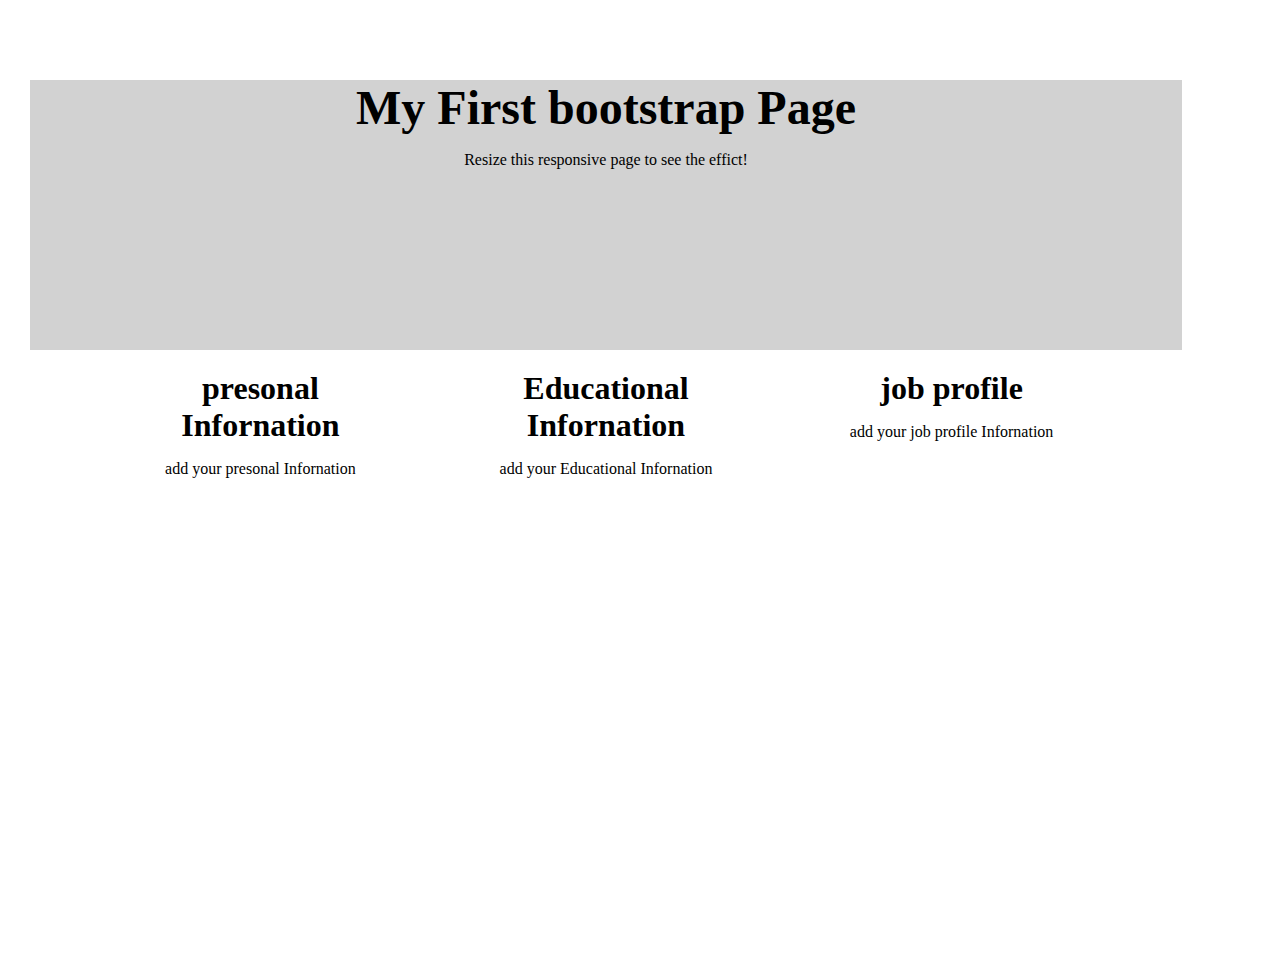
<file: Bootstrap/index.html>
<!DOCTYPE html>
<html lang="en">

<head>
    <meta charset="UTF-8">
    <meta name="viewport" content="width=device-width, initial-scale=1.0">
    <title>bootstrap</title>
    <style>
        * {
            margin: 0;
            padding: 0;
            box-sizing: border-box;
        }

        html,
        body {
            width: 100%;
            height: 100%;
        }

        .main,
        .info {

            width: 90%;
            margin: 20px 30px;
            height: 30%;

            background-color: #d2d2d2;
        }


        .main h1 {

            text-align: center;
            margin-top: 5rem;
            font-size: 3rem;
        }

        .main p {

            text-align: center;
            margin-top: 1rem;

        }

        .info {
            background-color: #fff;

            display: flex;
            justify-content: space-evenly;

        }

        .info h1 {

            text-align: center;

            font-size: 2rem;
        }

        .info p {

            text-align: center;
            margin-top: 1rem;

        }

        .info div {
            width: 20%;
            height: 100%;

        }
    </style>
</head>

<body>
    <div class="main">
        <h1>My First bootstrap Page</h1>
        <p>Resize this responsive page to see the effict!</p>
    </div>
    <div class="info">
        <div>
            <h1>
                presonal Infornation
            </h1>
            <p>add your presonal Infornation</p>
        </div>
        <div>
            <h1>
                Educational Infornation
            </h1>
            <p>add your Educational Infornation</p>
        </div>
        <div>
            <h1>
                job profile
            </h1>
            <p>add your job profile Infornation</p>
        </div>
    </div>
</body>

</html>
</file>
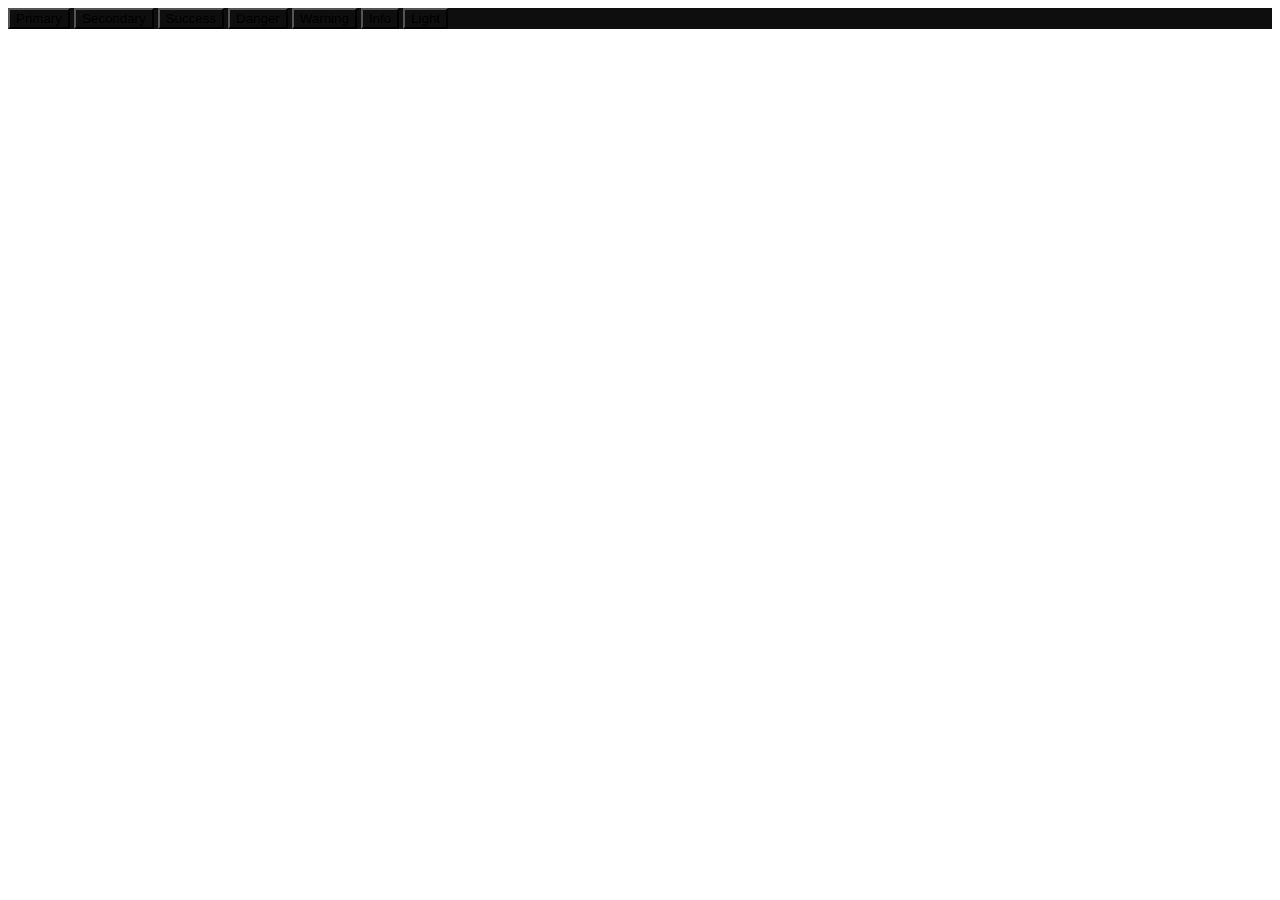
<file: button/index.html>
<!DOCTYPE html>
<html lang="en">

<head>
    <meta charset="UTF-8">
    <meta name="viewport" content="width=device-width, initial-scale=1.0">
    <title>Document</title>
    <style>
        .btn{
            background-color: #0f0e0e;
        }
    </style>
    <link href="https://cdn.jsdelivr.net/npm/bootstrap@5.0.2/dist/css/bootstrap.min.css" rel="stylesheet" integrity="sha384-EVSTQN3/azprG1Anm3QDgpJLIm9Nao0Yz1ztcQTwFspd3yD65VohhpuuCOmLASjC" crossorigin="anonymous">

</head>

<body>
    <div class="btn">
        <button type="button" class="btn btn-primary">Primary</button>
        <button type="button" class="btn btn-secondary">Secondary</button>
        <button type="button" class="btn btn-success">Success</button>
        <button type="button" class="btn btn-danger">Danger</button>
        <button type="button" class="btn btn-warning">Warning</button>
        <button type="button" class="btn btn-info">Info</button>
        <button type="button" class="btn btn-light">Light</button>
        
    </div>
</body>

</html>
</file>
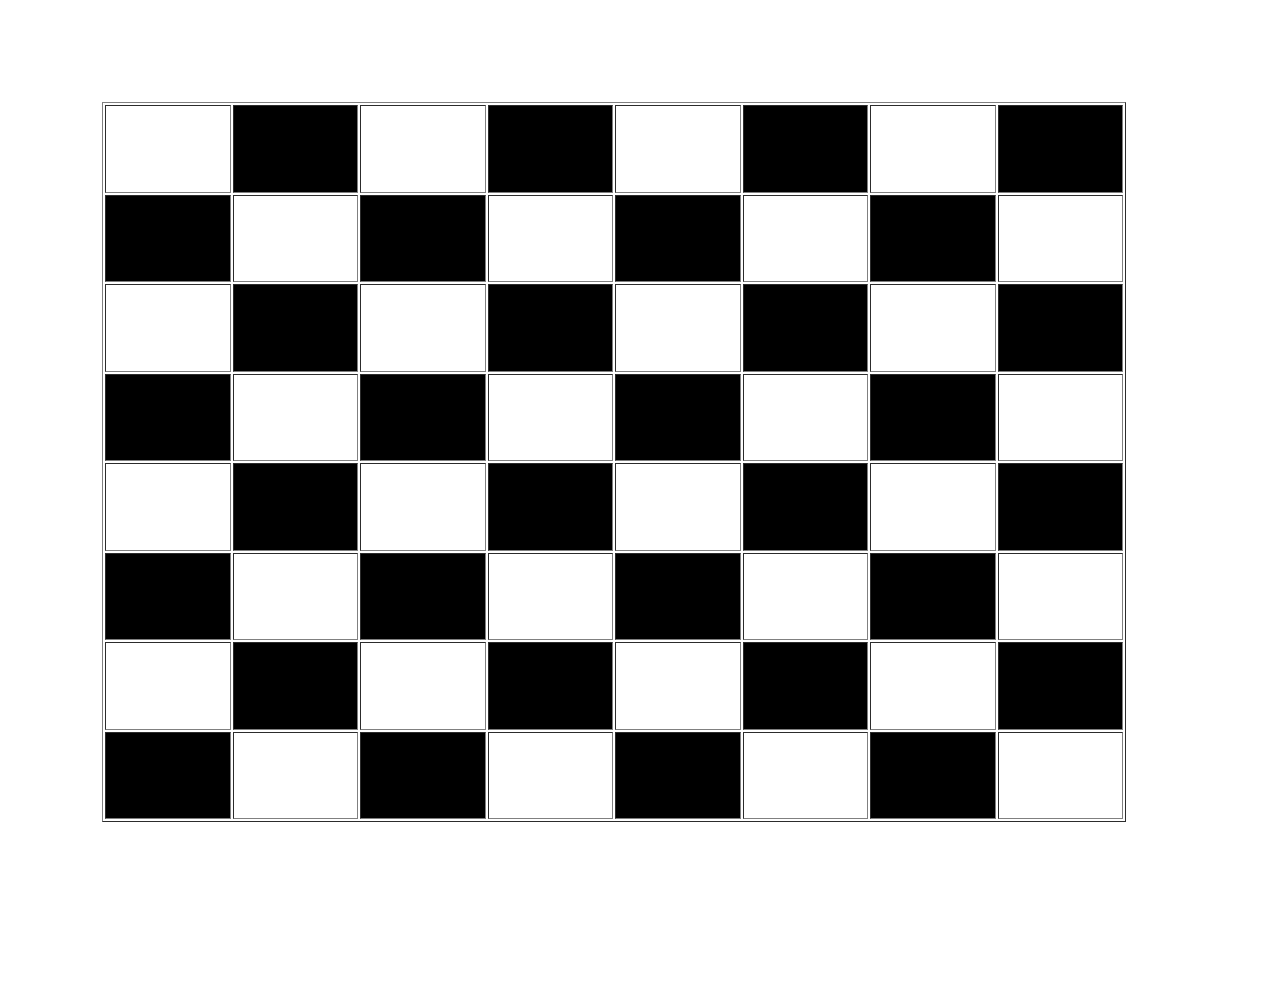
<file: chess bord/index.html>
<!DOCTYPE html>
<html lang="en">

<head>
    <meta charset="UTF-8">
    <meta http-equiv="X-UA-Compatible" content="IE=edge">
    <meta name="viewport" content="width=device-width, initial-scale=1.0">
    <title>table</title>
    <link rel="stylesheet" href="borad.css">
</head>

<body>
    <!-- <table >
        <th>table</th>
        <tr class="row">
            <td>1</td>
            <td>2</td>
            <td>3</td>
            <td>4</td>
        </tr>
    </table> -->
    <table border="1px solid black">
        <tr>
            <td>
                
            </td>
            <td class="black">
                
            </td>
            <td>
                
            </td>
            <td class="black">
                
            </td>
            <td>
                
            </td>
            <td class="black">
                
            </td>
            <td>
                
            </td>
            <td class="black">
                
            </td>

        </tr>
        <tr>
            <td class="black">
            </td>
            <td>
            </td>
            <td class="black">
            </td>
            <td>
            </td>
            <td class="black">
            </td>
            <td>

            </td>
            <td class="black">
            </td>
            <td>
            </td>

        </tr>
        <tr>
            <td>

            </td>
            <td class="black">

            </td>
            <td>

            </td>
            <td class="black">

            </td>
            <td>

            </td>
            <td class="black">

            </td>
            <td>

            </td>
            <td class="black">

            </td>

        </tr>
        <tr>
            <td class="black">

            </td>
            <td>

            </td>
            <td class="black">

            </td>
            <td>

            </td>
            <td class="black">

            </td>
            <td>

            </td>
            <td class="black">

            </td>
            <td>

            </td>

        </tr>
        <tr>
            <td>

            </td>
            <td class="black">

            </td>
            <td>

            </td>
            <td class="black">

            </td>
            <td>

            </td>
            <td class="black">

            </td>
            <td>

            </td>
            <td class="black">

            </td>

        </tr>
        <tr>
            <td class="black">

            </td>
            <td>

            </td>
            <td class="black">

            </td>
            <td>

            </td>
            <td class="black">

            </td>
            <td>

            </td>
            <td class="black">

            </td>
            <td>

            </td>

        </tr>
        <tr>
            <td>

            </td>
            <td class="black">

            </td>
            <td>

            </td>
            <td class="black">

            </td>
            <td>

            </td>
            <td class="black">

            </td>
            <td>

            </td>
            <td class="black">

            </td>

        </tr>
        <tr>
            <td class="black">

            </td>
            <td>

            </td>
            <td class="black">

            </td>
            <td>

            </td>
            <td class="black">

            </td>
            <td>

            </td>
            <td class="black">

            </td>
            <td>

            </td>

        </tr>
    </table>
</body>

</html>
</file>
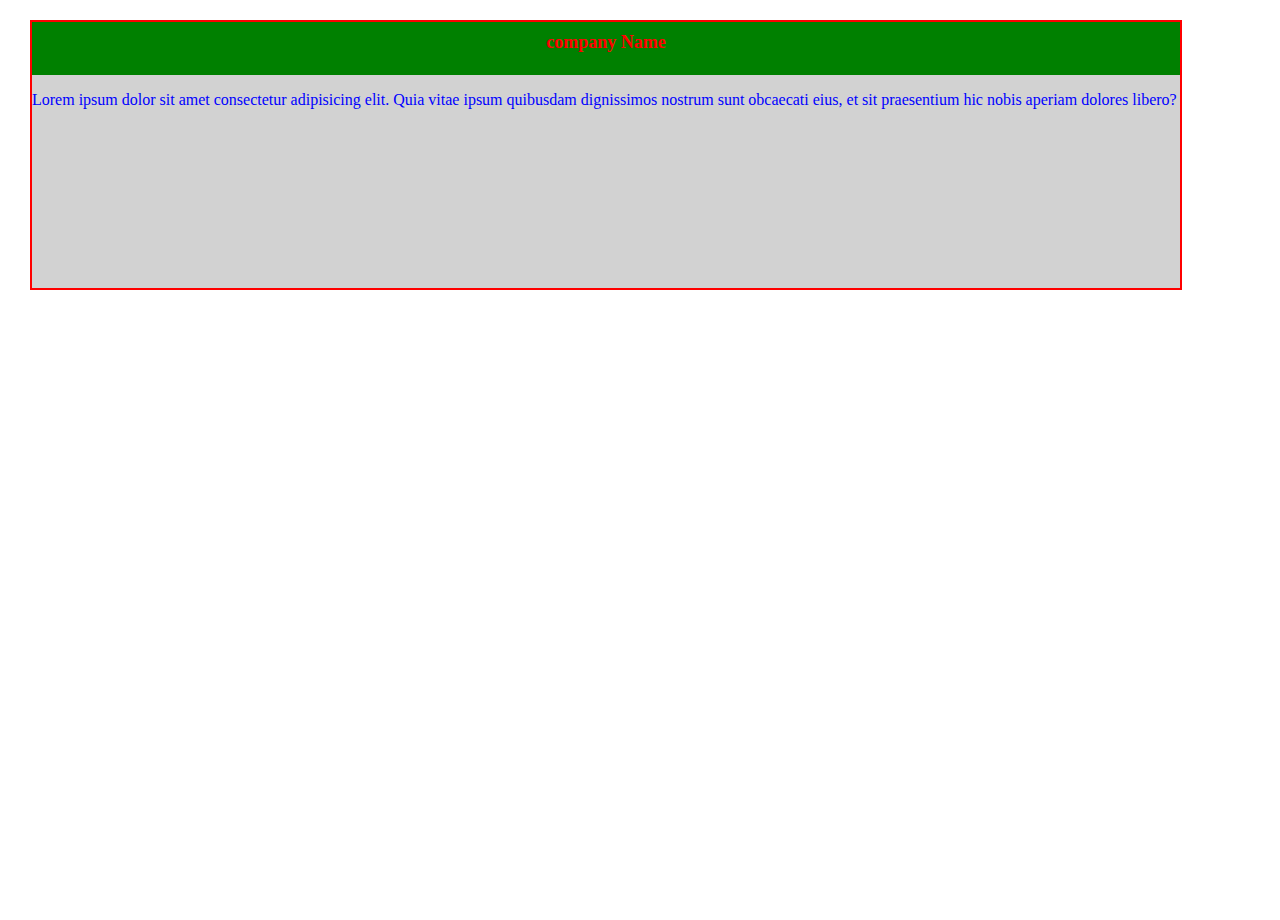
<file: company/index.html>
<!DOCTYPE html>
<html lang="en">

<head>
    <meta charset="UTF-8">
    <meta name="viewport" content="width=device-width, initial-scale=1.0">
    <title>company</title>
    <style>
        * {
            margin: 0;
            padding: 0;
            box-sizing: border-box;
        }

        html,
        body {
            width: 100%;
            height: 100%;
        }

        .mainBox {
            width: 90%;
            margin: 20px 30px;
            height: 30%;
            border: 2px solid red;
            background-color: #d2d2d2;
        }

        .mainBox h1 {
            text-align: center;
            padding: 10px 0;
            width: 100%;
            height: 20%;
            color: red;
            font-size: large;
            font-family: "comic sans ms";
            background-color: green;
        }
        .mainBox p{
            margin-top: 1rem;
            color: blue;
        }
    </style>
</head>

<body>
    <div class="mainBox">
        <h1>company Name</h1>
        <p>Lorem ipsum dolor sit amet consectetur adipisicing elit. Quia vitae ipsum quibusdam dignissimos nostrum sunt
            obcaecati eius, et sit praesentium hic nobis aperiam dolores libero?</p>
    </div>
</body>

</html>
</file>
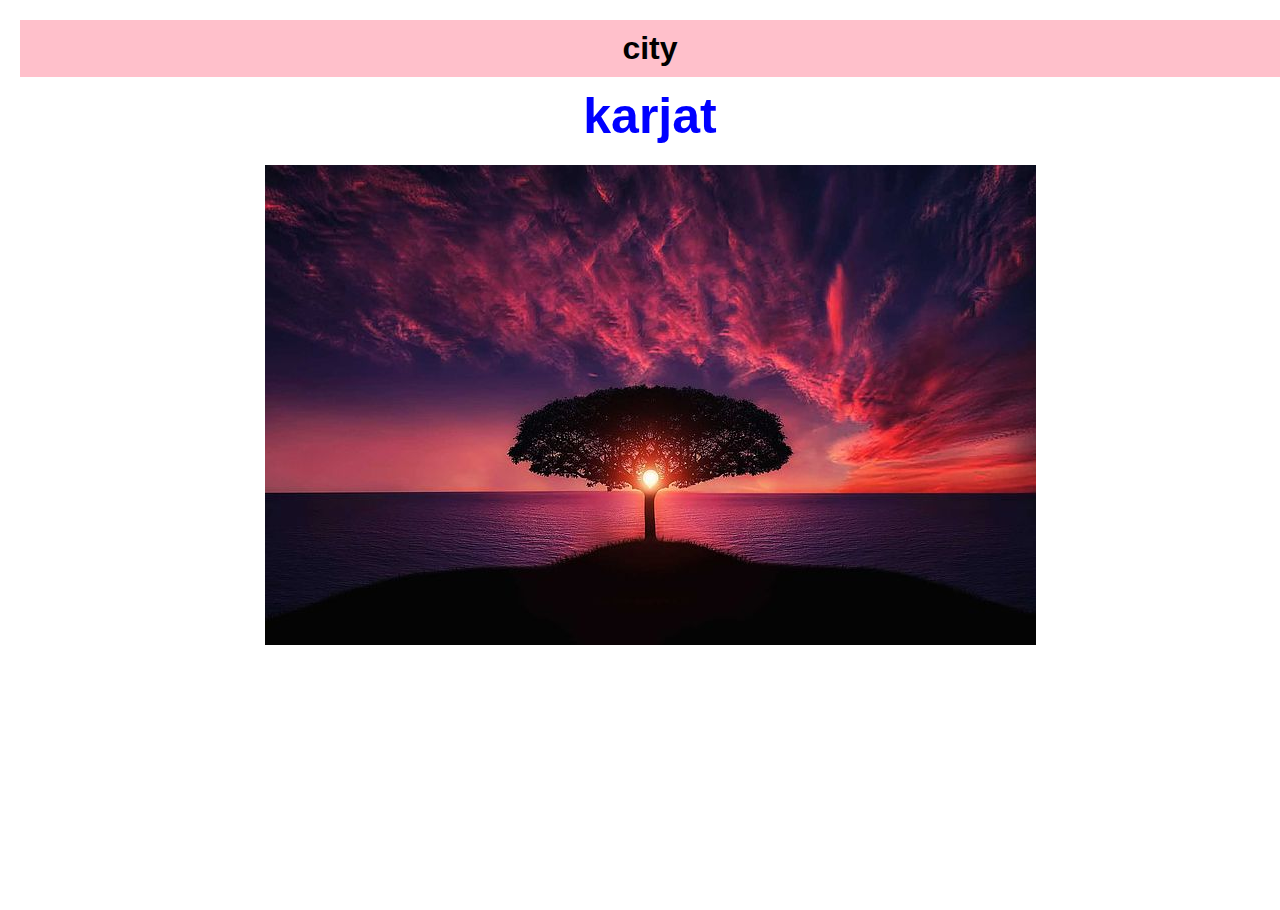
<file: html5.html/index.html>
<!DOCTYPE html>
<html lang="en">

<head>
    <meta charset="UTF-8">
    <meta http-equiv="X-UA-Compatible" content="IE=edge">
    <meta name="viewport" content="width=device-width, initial-scale=1.0">
    <title class="title">Citiy</title>
    <style>
        * {
            margin: 0;
            padding: 0;
            box-sizing: border-box;
            font-family: Verdana, Geneva, Tahoma, sans-serif;
            padding: 10px;
            text-align: center;

        }

        .title {
            background-color: pink;
        }



        html,
        body {
            width: 100vw;
            height: 100vh;

        }

        .city {
            background-color: pink;
        }

        .name {
            font-size: 50px;
            color: blue;
        }
    </style>
</head>

<body>
    <h1 class="city">city</h1>
    <h1 class="name">karjat</h1>
    <img src="tree-736885__480.jpg" alt="">
</body>

</html>
</file>
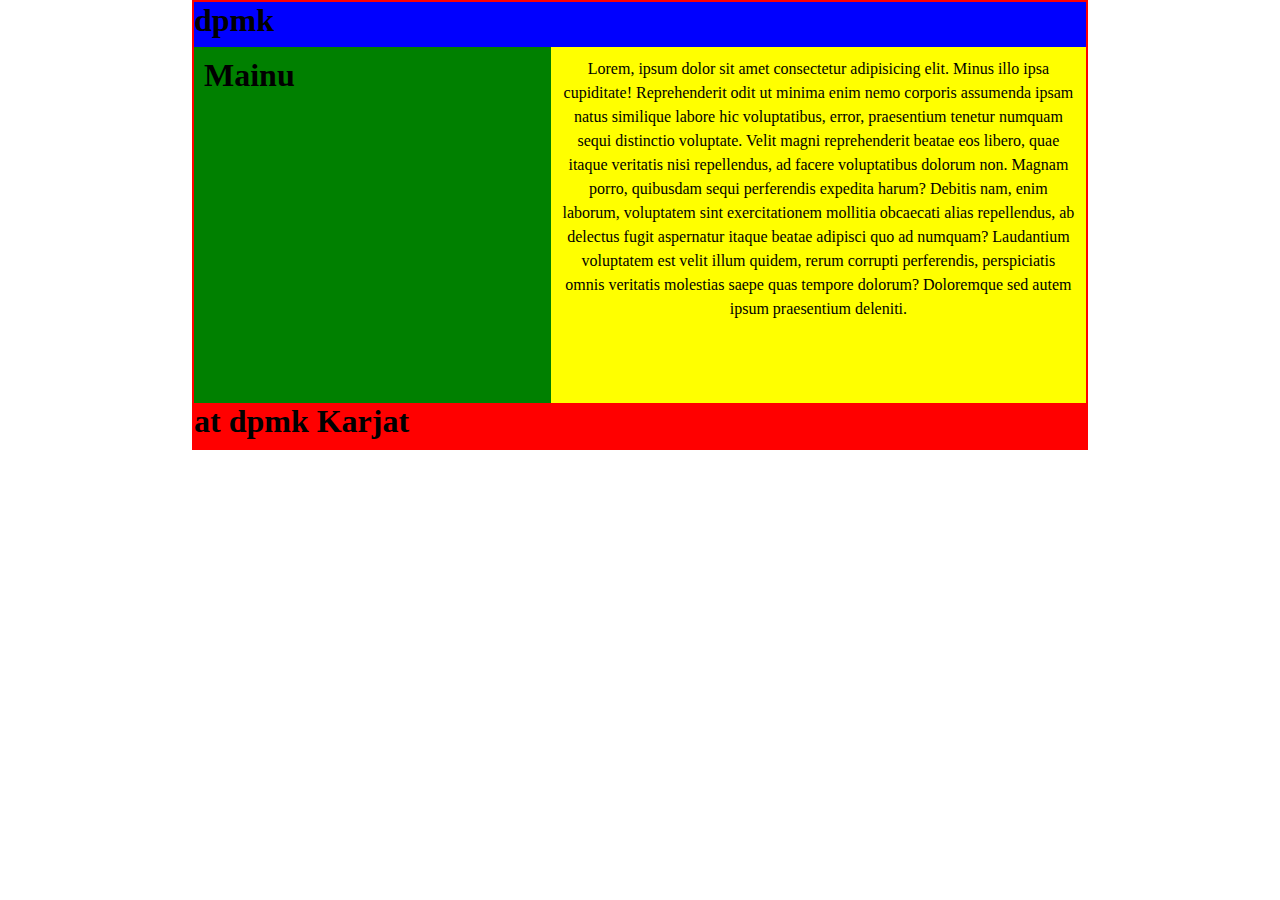
<file: layout/index.html>
<!DOCTYPE html>
<html lang="en">

<head>
    <meta charset="UTF-8">
    <meta http-equiv="X-UA-Compatible" content="IE=edge">
    <meta name="viewport" content="width=device-width, initial-scale=1.0">
    <title>layout</title>
    <style>
        * {
            margin: 0;
            padding: 0;
            box-sizing: border-box;
        }

        html,
        body {
            width: 100%;
            height: 100%;
        }

        .main {
            width: 70%;
            margin: auto;
            height: 50%;
            border: 2px solid red;
        }

        header {
            width: 100%;
            height: 10%;
            background-color: blue;
        }

        .mainu {
            width: 100%;
            height: 80%;
            display: flex;
        }

        .mainu .left {
            width: 40%;
            height: 100%;
            background-color:green;
        }
        .left h1{
            padding: 10px;
        }
        .mainu .right {
            width: 60%;
            height: 100%;
            background-color: yellow;
        }
          .right p{
            text-align: center;
            padding: 10px;
            line-height: 1.5;
          }
        footer {
            width: 100%;
            height: 10%;
            background-color: red;
        }
    </style>
</head>

<body>
    <div class="main">
        <header>
            <h1>dpmk</h1>
        </header>
        <div class="mainu">
            <nav class="left">
               <h1>Mainu</h1> 
            </nav>
            <div class="right">
                <p>Lorem, ipsum dolor sit amet consectetur adipisicing elit. Minus illo ipsa cupiditate! Reprehenderit
                    odit ut minima enim nemo corporis assumenda ipsam natus similique labore hic voluptatibus, error,
                    praesentium tenetur numquam sequi distinctio voluptate. Velit magni reprehenderit beatae eos libero,
                    quae itaque veritatis nisi repellendus, ad facere voluptatibus dolorum non. Magnam porro, quibusdam
                    sequi perferendis expedita harum? Debitis nam, enim laborum, voluptatem sint exercitationem mollitia
                    obcaecati alias repellendus, ab delectus fugit aspernatur itaque beatae adipisci quo ad numquam?
                    Laudantium voluptatem est velit illum quidem, rerum corrupti perferendis, perspiciatis omnis
                    veritatis molestias saepe quas tempore dolorum? Doloremque sed autem ipsum praesentium deleniti.</p>
            </div>
        </div>
        <footer>
            <h1>at dpmk Karjat </h1>
        </footer>
    </div>
</body>

</html>
</file>
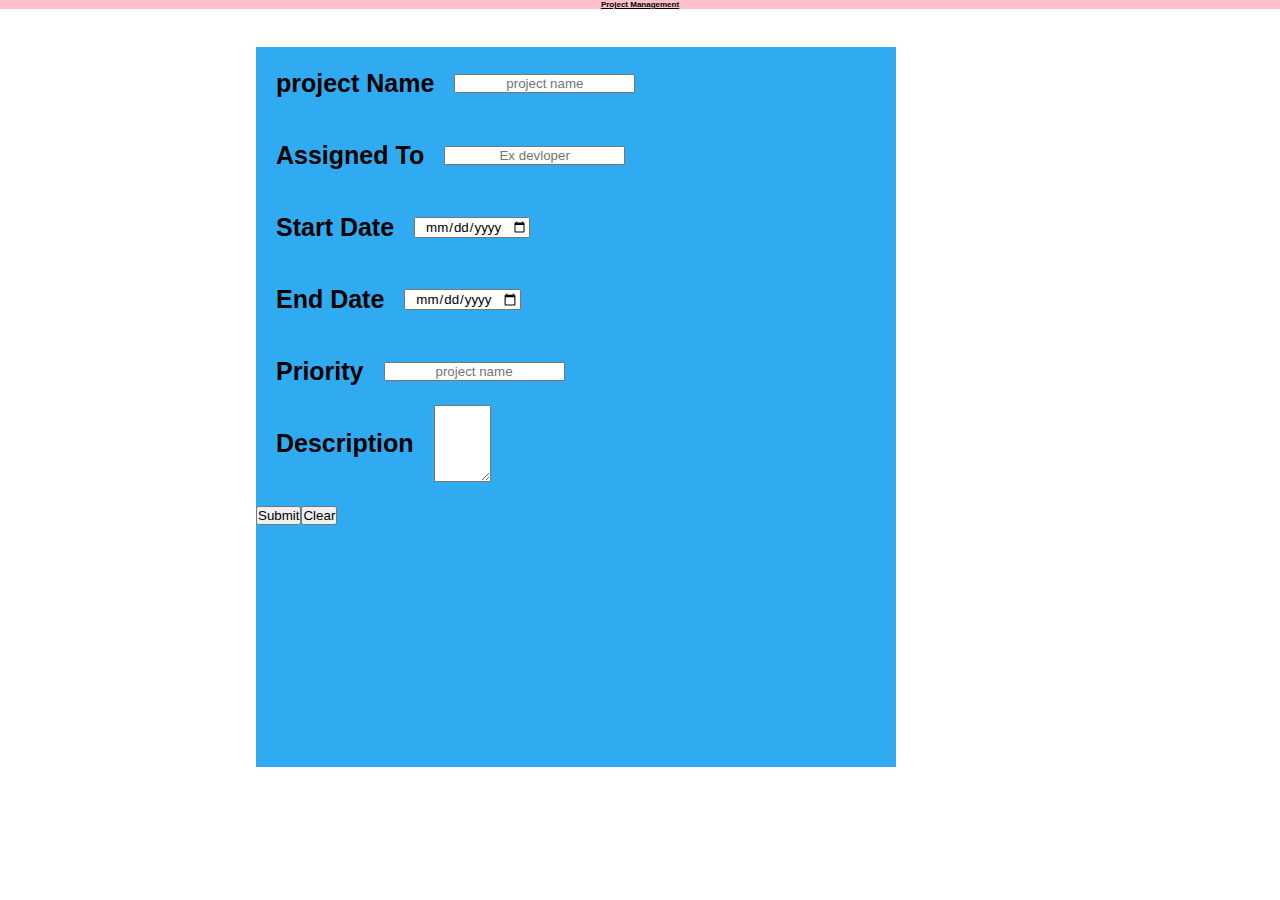
<file: login/index.html>
<!DOCTYPE html>
<html lang="en">
<head>
    <meta charset="UTF-8">
    <meta http-equiv="X-UA-Compatible" content="IE=edge">
    <meta name="viewport" content="width=device-width, initial-scale=1.0">
    <title>login</title>
    <style>
        * {
    margin: 0;
    padding: 0;
    box-sizing: border-box;
    font-family: Verdana, Geneva, Tahoma, sans-serif;
    text-align: center;
}

html,
body {
    width: 100vw;
    height: 100vh;
  /* display: flex;
  justify-content: center;
  align-items: center; */
}

h1{
    text-decoration-line: underline;
    background-color: pink;
    font-size: 6pt;
}
h4{
    
    font-size: 25px;
    padding: 10px 20px;

}
.contaner{
    width: 50%;
    height: 80%;
   margin: 3% 20%;
    background-color: rgb(48, 171, 241);
}

 .row1{
    width: 100%;
    height: 10%;
    display: flex;
    align-items: center;
    justify-content: start;
 }
    </style>
</head>
<body>
    <h1>Project Management</h1>
    <div class="contaner">
        <div class="row1">
            <h4>project Name</h4>
            <input type="text" placeholder="project name">
        </div>
        <div class="row1">
            <h4>Assigned To</h4>
            <input type="text" placeholder="Ex devloper">
        </div>
        <div class="row1">
            <h4>Start Date</h4>
            <input type="date">
        </div>
        <div class="row1">
            <h4>End Date</h4>
            <input type="date">
        </div>
        <div class="row1">
            <h4>Priority</h4>
            <input type="text" placeholder="project name">
        </div>
        <div class="row1">
            <h4>Description</h4>
             <textarea name="text" id="textarea" cols="5" rows="5"></textarea>
        </div>

        <div class="row1">
           <button type="submit">Submit</button>
           <button type="reset">Clear</button>
        </div>
    </div>
</body>
</html>
</file>
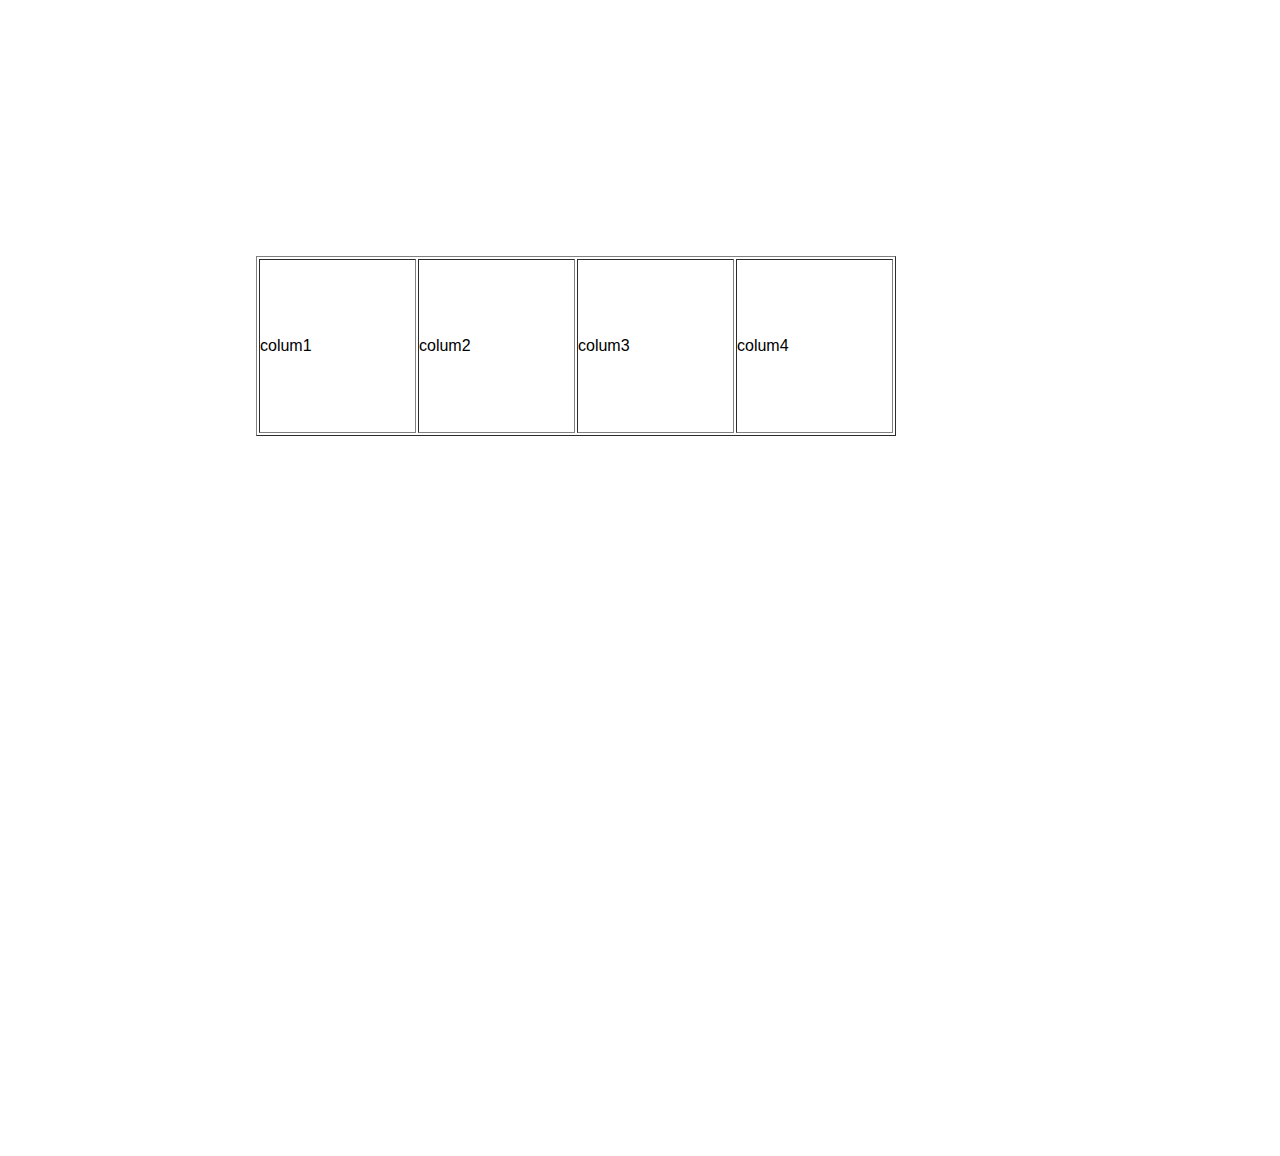
<file: rowAdd/index.html>
<!DOCTYPE html>
<html lang="en">
<head>
    <meta charset="UTF-8">
    <meta http-equiv="X-UA-Compatible" content="IE=edge">
    <meta name="viewport" content="width=device-width, initial-scale=1.0">
    <title>table</title>
    <link rel="stylesheet" href="addrow.css">
</head>
<body>
    <!-- <table >
        <th>table</th>
        <tr class="row">
            <td>1</td>
            <td>2</td>
            <td>3</td>
            <td>4</td>
        </tr>
    </table> -->
    <table border="1px solid black">
        <tr >
            <td>
                colum1 
            </td>
           <td>
          colum2
           </td>
           <td>
            colum3
           </td>
           <td>
            colum4
           </td>
        </tr>
    </table>
</body>
</html>
</file>
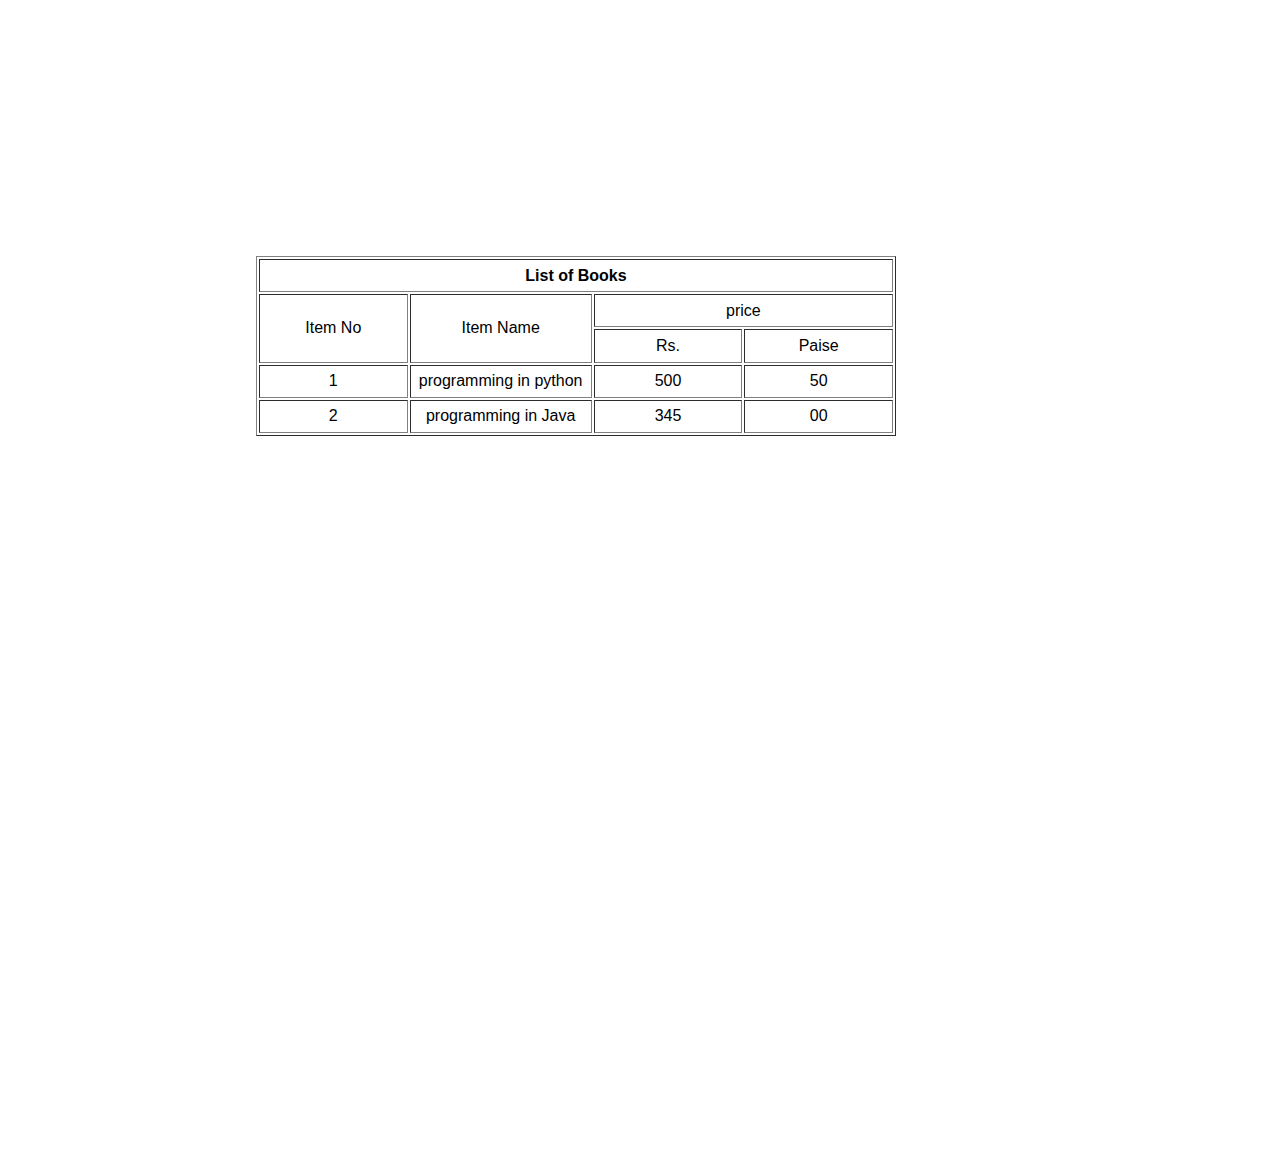
<file: tabale/index.html>
<!DOCTYPE html>
<html lang="en">
<head>
    <meta charset="UTF-8">
    <meta http-equiv="X-UA-Compatible" content="IE=edge">
    <meta name="viewport" content="width=device-width, initial-scale=1.0">
    <title>table</title>
    <link rel="stylesheet" href="table.css">
</head>
<body>
    <!-- <table >
        <th>table</th>
        <tr class="row">
            <td>1</td>
            <td>2</td>
            <td>3</td>
            <td>4</td>
        </tr>
    </table> -->
    <table border="1px solid black">
        <th colspan="4">List of Books</th>
        <tr >
           
           <td rowspan="2">
           Item No
           </td >
           <td rowspan="2">
          Item Name
           </td>
           <td colspan="2">
            price
            
           </td>
        </tr>
        <tr>
           
            <td>
                Rs.
            </td>
            <td>
                Paise
            </td>

        </tr>
        <tr>

            <td>
                1
            </td>
            <td>
                programming in python
            </td>
            <td>
                500
            </td>
            <td>
                50
            </td>
        </tr>
        <tr>

            <td>
                2
            </td>
            <td>
                programming in Java
            </td>
            <td>
                345
            </td>
            <td>
                00
            </td>
        </tr>
        
    </table>
</body>
</html>
</file>
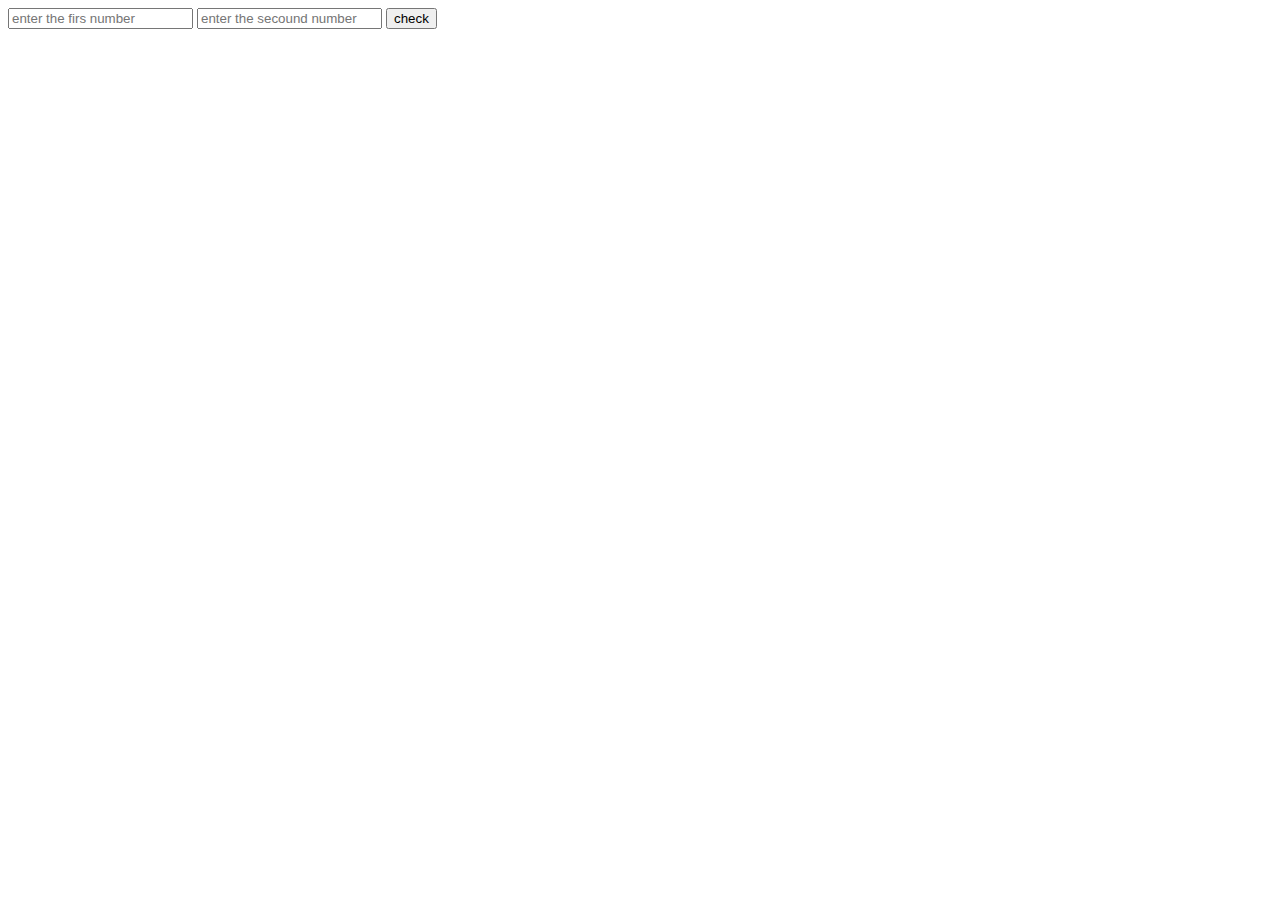
<file: towIntegers/index.html>
<!DOCTYPE html>
<html lang="en">
<head>
    <meta charset="UTF-8">
    <meta http-equiv="X-UA-Compatible" content="IE=edge">
    <meta name="viewport" content="width=
    , initial-scale=1.0">
    <title>input</title>
</head>
<body>
    <form action="#" method="post">
    <input type="number" name="num1" placeholder="enter the firs number">
    <input type="number" name="num2" placeholder="enter the secound number">

    <button type="submit">check</button>

</form>
<?php
 if ($_post) {
    $num1=$_post['num1'];
    echo "$num1";
 }
?>
</body>

</html>
</file>
<file: chess bord/borad.css>
* {
    margin: 0;
    padding: 0;
    box-sizing: border-box;
    font-family: Verdana, Geneva, Tahoma, sans-serif;
    text-align: center;
}

html,
body {
    width: 80vw;
    height: 100vh;
  
}

table{
   width: 100%;
   height: 80%;
   margin: 10%;
}
td{
 width: 10%;
 height: 10%;
}

.black{
    background-color: #000;
}
</file>
<file: rowAdd/addrow.css>
* {
    margin: 0;
    padding: 0;
    box-sizing: border-box;
    font-family: Verdana, Geneva, Tahoma, sans-serif;
    
}

html,
body {
    width: 100vw;
    height: 100vh;
  
}

table{
   width: 50%;
   height: 20%;
   margin: 20%;
}
td{
 width: 10%;
}
</file>
<file: tabale/table.css>
* {
    margin: 0;
    padding: 0;
    box-sizing: border-box;
    font-family: Verdana, Geneva, Tahoma, sans-serif;
    text-align: center;
    
}

html,
body {
    width: 100vw;
    height: 100vh;
  
}

table{
   width: 50%;
   height: 20%;
   margin: 20%;
  
}
td{
 width: 10%;

}
</file>
